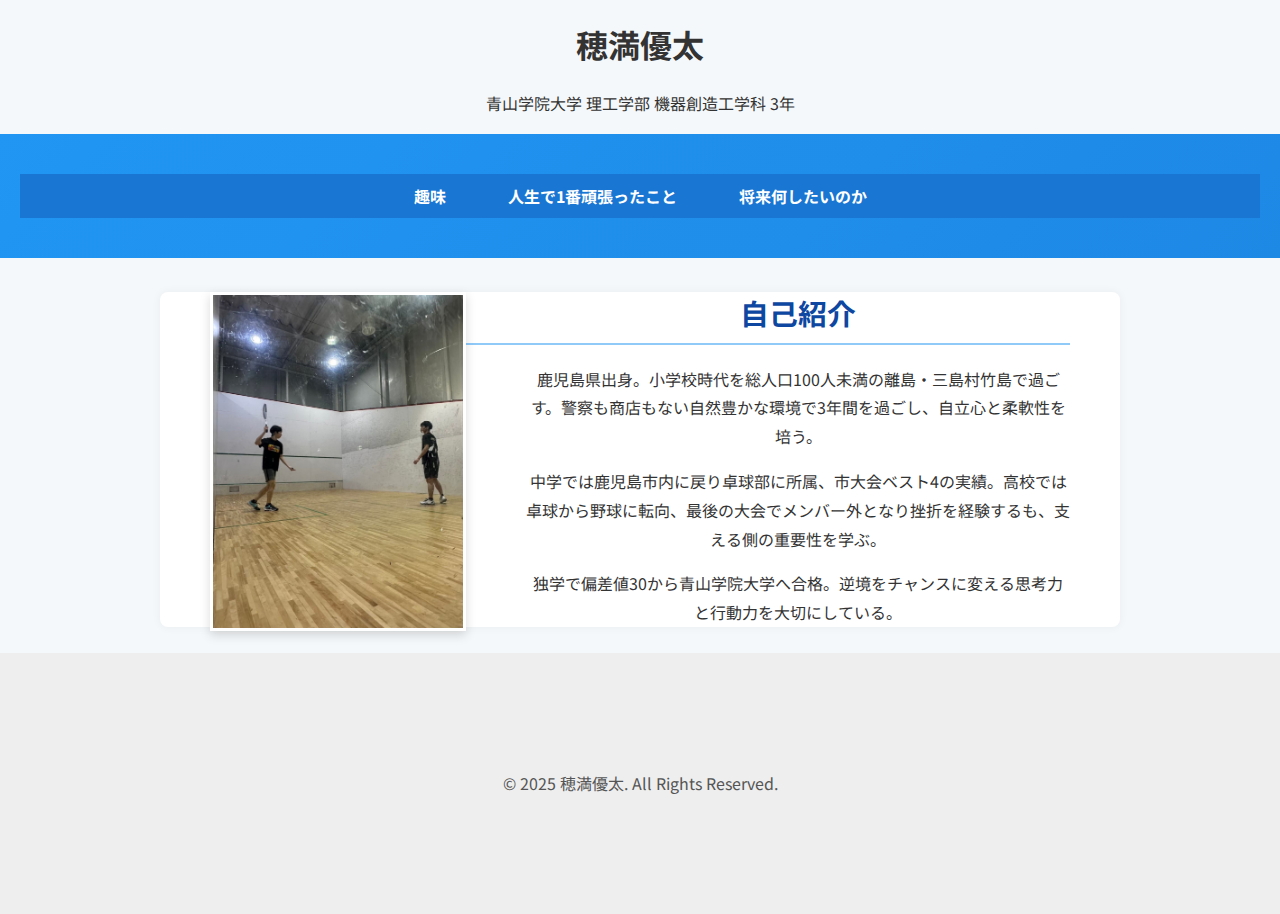
<file: index.html>
<!DOCTYPE html>
<html lang="ja">
<head>
<script async src="https://www.googletagmanager.com/gtag/js?id=G-D7JTYQQYGS"></script>
<script>
  window.dataLayer = window.dataLayer || [];
  function gtag(){dataLayer.push(arguments);}
  gtag('js', new Date());

  gtag('config', 'G-D7JTYQQYGS');
</script>
  <script>
  var count = parseInt(sessionStorage.getItem('pageviewCount')) || 0;
  sessionStorage.setItem('pageviewCount', count + 1);
</script>

   <!-- Google Tag Manager -->
<script>(function(w,d,s,l,i){w[l]=w[l]||[];w[l].push({'gtm.start':
new Date().getTime(),event:'gtm.js'});var f=d.getElementsByTagName(s)[0],
j=d.createElement(s),dl=l!='dataLayer'?'&l='+l:'';j.async=true;j.src=
'https://www.googletagmanager.com/gtm.js?id='+i+dl;f.parentNode.insertBefore(j,f);
})(window,document,'script','dataLayer','GTM-MJW52G7X');</script>
<!-- End Google Tag Manager -->


  
  <meta charset="UTF-8" />
  <meta name="viewport" content="width=device-width,initial-scale=1.0" />
  <title>穂満優太のプロフィールページ</title>
  <meta name="description" content="穂満優太のプロフィールを詳しく紹介します" />
  <link rel="stylesheet" href="style.css" />
  <link href="https://fonts.googleapis.com/css2?family=Noto+Sans+JP:wght@400;700&display=swap" rel="stylesheet" />
</head>
<body>

  <!-- Google Tag Manager (noscript) -->
<noscript><iframe src="https://www.googletagmanager.com/ns.html?id=GTM-MJW52G7X"
height="0" width="0" style="display:none;visibility:hidden"></iframe></noscript>
<!-- End Google Tag Manager (noscript) -->

    <div class="container">
      <h1>穂満優太</h1>
      <p>青山学院大学 理工学部 機器創造工学科 3年</p>    
    </div>
  
<header>
  <div class="wrapper">
  <nav class="header-nav">
    <ul>
      <li><a href="hobby.html">趣味</a></li>
      <li><a href="aboutme.html">人生で1番頑張ったこと</a></li>
      <li><a href="future.html">将来何したいのか</a></li>
    </ul>
  </nav>
</div>
</header>

  <main class="container">
    <section class="profile-intro">
      <div class="profile-header-intro">
      <img src="profile.jpg" alt="穂満優太のプロフィール画像" class="profile-img-intro" />
      <h2>自己紹介</h2>
    </div>
    <div class="introduction-text">
      <p>
        鹿児島県出身。小学校時代を総人口100人未満の離島・三島村竹島で過ごす。警察も商店もない自然豊かな環境で3年間を過ごし、自立心と柔軟性を培う。
      </p>
      <p>
        中学では鹿児島市内に戻り卓球部に所属、市大会ベスト4の実績。高校では卓球から野球に転向、最後の大会でメンバー外となり挫折を経験するも、支える側の重要性を学ぶ。
      </p>
      <p>
        独学で偏差値30から青山学院大学へ合格。逆境をチャンスに変える思考力と行動力を大切にしている。
      </p>
    </div>
    </section>
  </main>

  <footer>
    <p>&copy; 2025 穂満優太. All Rights Reserved.</p>
  </footer>
</body>
</html>
</file>
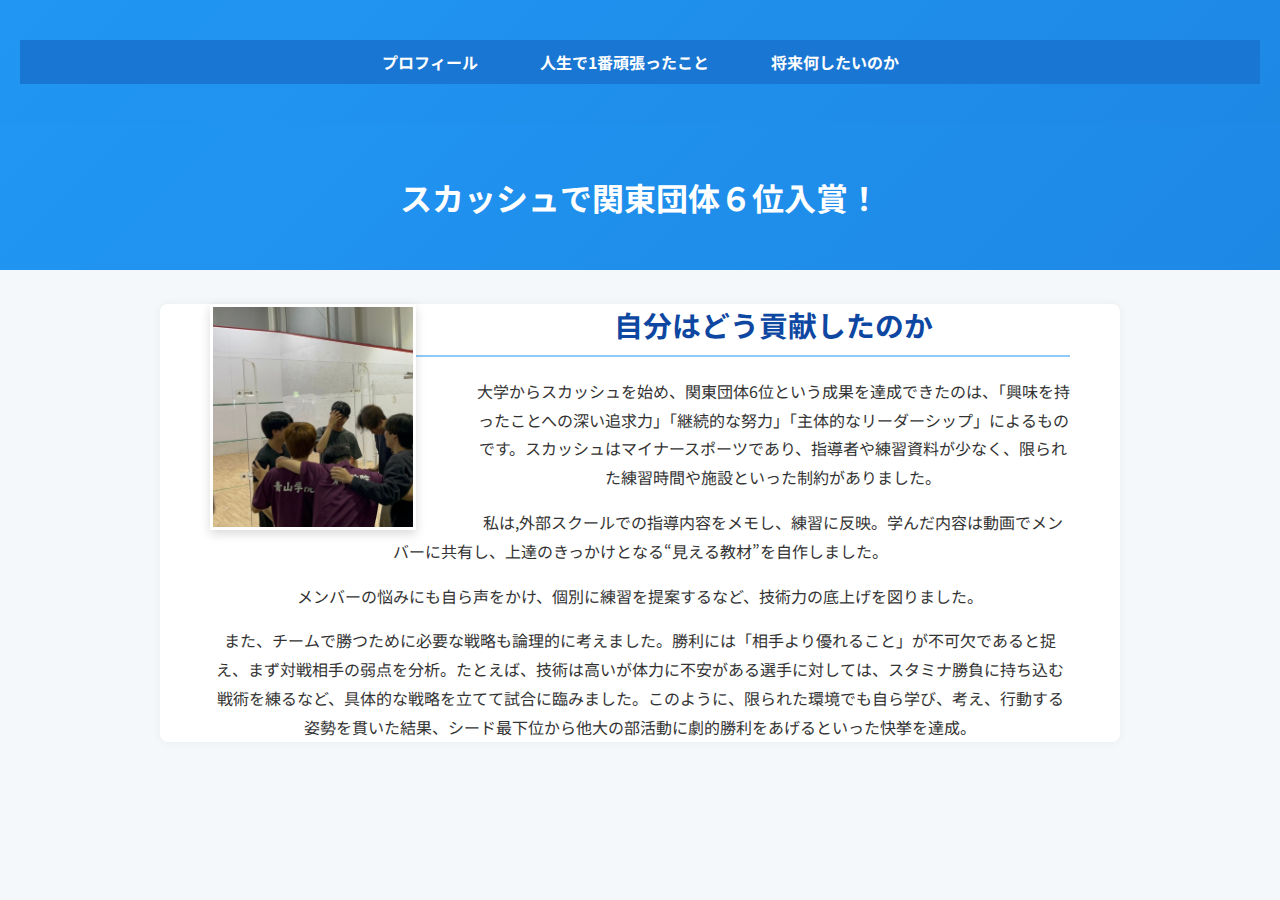
<file: aboutme.html>
<!DOCTYPE html>
<html lang="ja">
<head>

  <!-- Google tag (gtag.js) -->
<script async src="https://www.googletagmanager.com/gtag/js?id=G-D7JTYQQYGS"></script>
<script>
  window.dataLayer = window.dataLayer || [];
  function gtag(){dataLayer.push(arguments);}
  gtag('js', new Date());

  gtag('config', 'G-D7JTYQQYGS');
</script>

  
  <!-- Google Tag Manager -->
<script>(function(w,d,s,l,i){w[l]=w[l]||[];w[l].push({'gtm.start':
new Date().getTime(),event:'gtm.js'});var f=d.getElementsByTagName(s)[0],
j=d.createElement(s),dl=l!='dataLayer'?'&l='+l:'';j.async=true;j.src=
'https://www.googletagmanager.com/gtm.js?id='+i+dl;f.parentNode.insertBefore(j,f);
})(window,document,'script','dataLayer','GTM-MJW52G7X');</script>
<!-- End Google Tag Manager -->

  
  <meta charset="UTF-8" />
  <meta name="viewport" content="width=device-width,initial-scale=1.0" />
  <title>穂満優太のプロフィールページ</title>
  <meta name="description" content="穂満優太のプロフィールを詳しく紹介します" />
  <link rel="stylesheet" href="style.css" />
  <link href="https://fonts.googleapis.com/css2?family=Noto+Sans+JP:wght@400;700&display=swap" rel="stylesheet" />
</head>
<body>
  
<!-- Google Tag Manager (noscript) -->
<noscript><iframe src="https://www.googletagmanager.com/ns.html?id=GTM-MJW52G7X"
height="0" width="0" style="display:none;visibility:hidden"></iframe></noscript>
<!-- End Google Tag Manager (noscript) -->
    
  
<header>
  <div class="wrapper">
  <nav class="header-nav">
    <ul>
      <li><a href="index.html">プロフィール</a></li>
      <li><a href="aboutme.html">人生で1番頑張ったこと</a></li>
      <li><a href="future.html">将来何したいのか</a></li>
    </ul>
  </nav>
</div>
</header>

  <header>  
<h1>スカッシュで関東団体６位入賞！</h1>
</header>



   <main class="container">
    <section class="team-intro">
      <div class="team-header-intro">
      <img src="team.jpg" alt="穂満優太のプロフィール画像" class="team-img-intro" />
     
<h2>自分はどう貢献したのか</h2>
</div>
 <div class="explanation-text">
<p>大学からスカッシュを始め、関東団体6位という成果を達成できたのは、「興味を持ったことへの深い追求力」「継続的な努力」「主体的なリーダーシップ」によるものです。スカッシュはマイナースポーツであり、指導者や練習資料が少なく、限られた練習時間や施設といった制約がありました。
</p>
<p>
私は,外部スクールでの指導内容をメモし、練習に反映。学んだ内容は動画でメンバーに共有し、上達のきっかけとなる“見える教材”を自作しました。
</p>
<p>
メンバーの悩みにも自ら声をかけ、個別に練習を提案するなど、技術力の底上げを図りました。
</p>
<p>
また、チームで勝つために必要な戦略も論理的に考えました。勝利には「相手より優れること」が不可欠であると捉え、まず対戦相手の弱点を分析。たとえば、技術は高いが体力に不安がある選手に対しては、スタミナ勝負に持ち込む戦術を練るなど、具体的な戦略を立てて試合に臨みました。このように、限られた環境でも自ら学び、考え、行動する姿勢を貫いた結果、シード最下位から他大の部活動に劇的勝利をあげるといった快挙を達成。

</p>
</div>
</section>
</main>

            </body>
            </html>
</file>
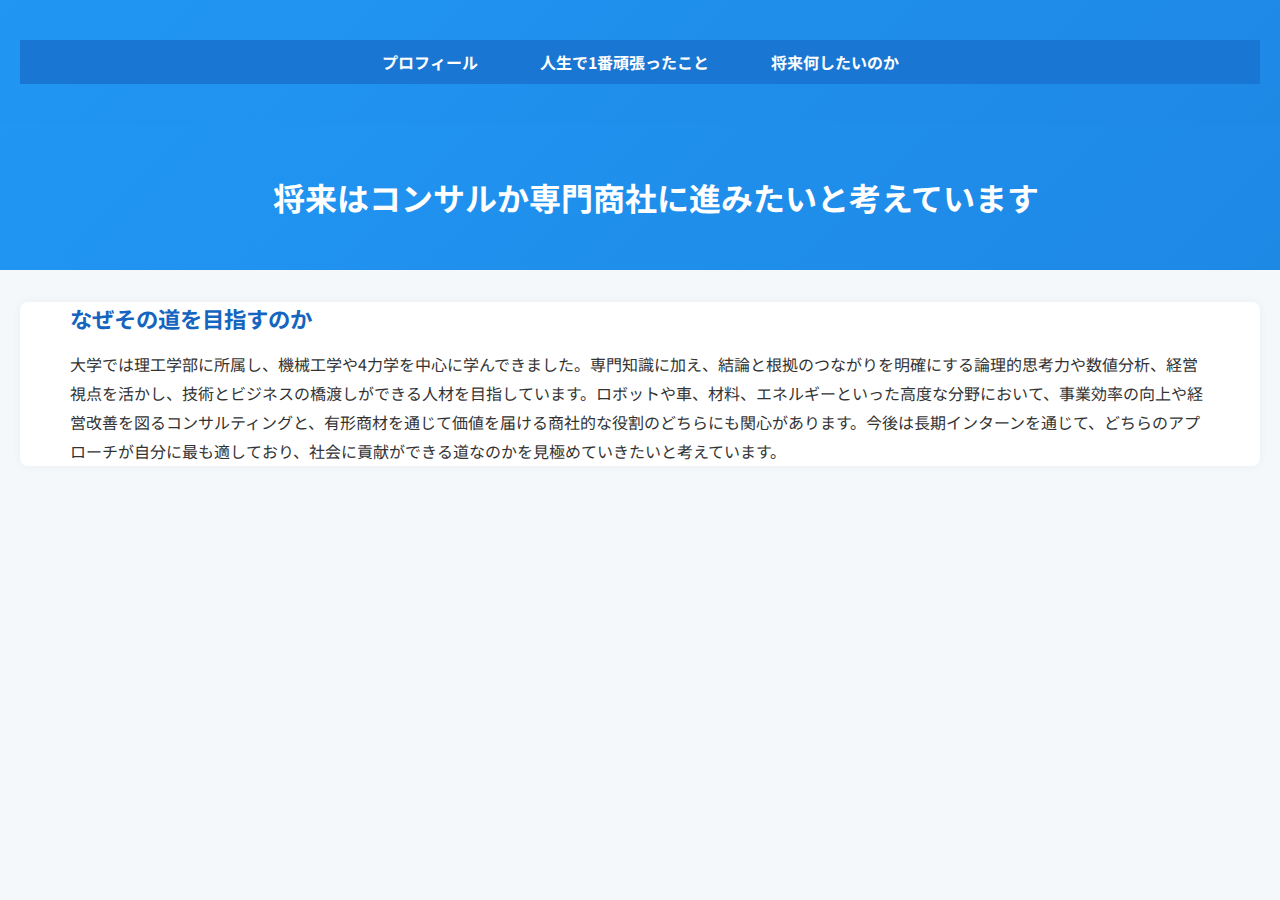
<file: future.html>
<!DOCTYPE html>
<html lang="ja">
<head>

<!-- Google tag (gtag.js) -->
<script async src="https://www.googletagmanager.com/gtag/js?id=G-D7JTYQQYGS"></script>
<script>
  window.dataLayer = window.dataLayer || [];
  function gtag(){dataLayer.push(arguments);}
  gtag('js', new Date());

  gtag('config', 'G-D7JTYQQYGS');
</script>

  
  <!-- Google Tag Manager -->
<script>(function(w,d,s,l,i){w[l]=w[l]||[];w[l].push({'gtm.start':
new Date().getTime(),event:'gtm.js'});var f=d.getElementsByTagName(s)[0],
j=d.createElement(s),dl=l!='dataLayer'?'&l='+l:'';j.async=true;j.src=
'https://www.googletagmanager.com/gtm.js?id='+i+dl;f.parentNode.insertBefore(j,f);
})(window,document,'script','dataLayer','GTM-MJW52G7X');</script>
<!-- End Google Tag Manager -->

  
  <meta charset="UTF-8" />
  <meta name="viewport" content="width=device-width,initial-scale=1.0" />
  <title>穂満優太のプロフィールページ</title>
  <meta name="description" content="穂満優太のプロフィールを詳しく紹介します" />
  <link rel="stylesheet" href="style.css" />
  <link href="https://fonts.googleapis.com/css2?family=Noto+Sans+JP:wght@400;700&display=swap" rel="stylesheet" />
</head>
<body>
  
    
<header>
  <div class="wrapper">
  <nav class="header-nav">
    <ul>
      <li><a href="index.html">プロフィール</a></li>
      <li><a href="aboutme.html">人生で1番頑張ったこと</a></li>
      <li><a href="future.html">将来何したいのか</a></li>
    </ul>
  </nav>
</div>
</header>


<header>
<h1>　将来はコンサルか専門商社に進みたいと考えています</h1>
</header>

<main>
<section>

<h3>なぜその道を目指すのか</h3>
<p>大学では理工学部に所属し、機械工学や4力学を中心に学んできました。専門知識に加え、結論と根拠のつながりを明確にする論理的思考力や数値分析、経営視点を活かし、技術とビジネスの橋渡しができる人材を目指しています。ロボットや車、材料、エネルギーといった高度な分野において、事業効率の向上や経営改善を図るコンサルティングと、有形商材を通じて価値を届ける商社的な役割のどちらにも関心があります。今後は長期インターンを通じて、どちらのアプローチが自分に最も適しており、社会に貢献ができる道なのかを見極めていきたいと考えています。</p>
</section>


            </body>
            </html>
</file>
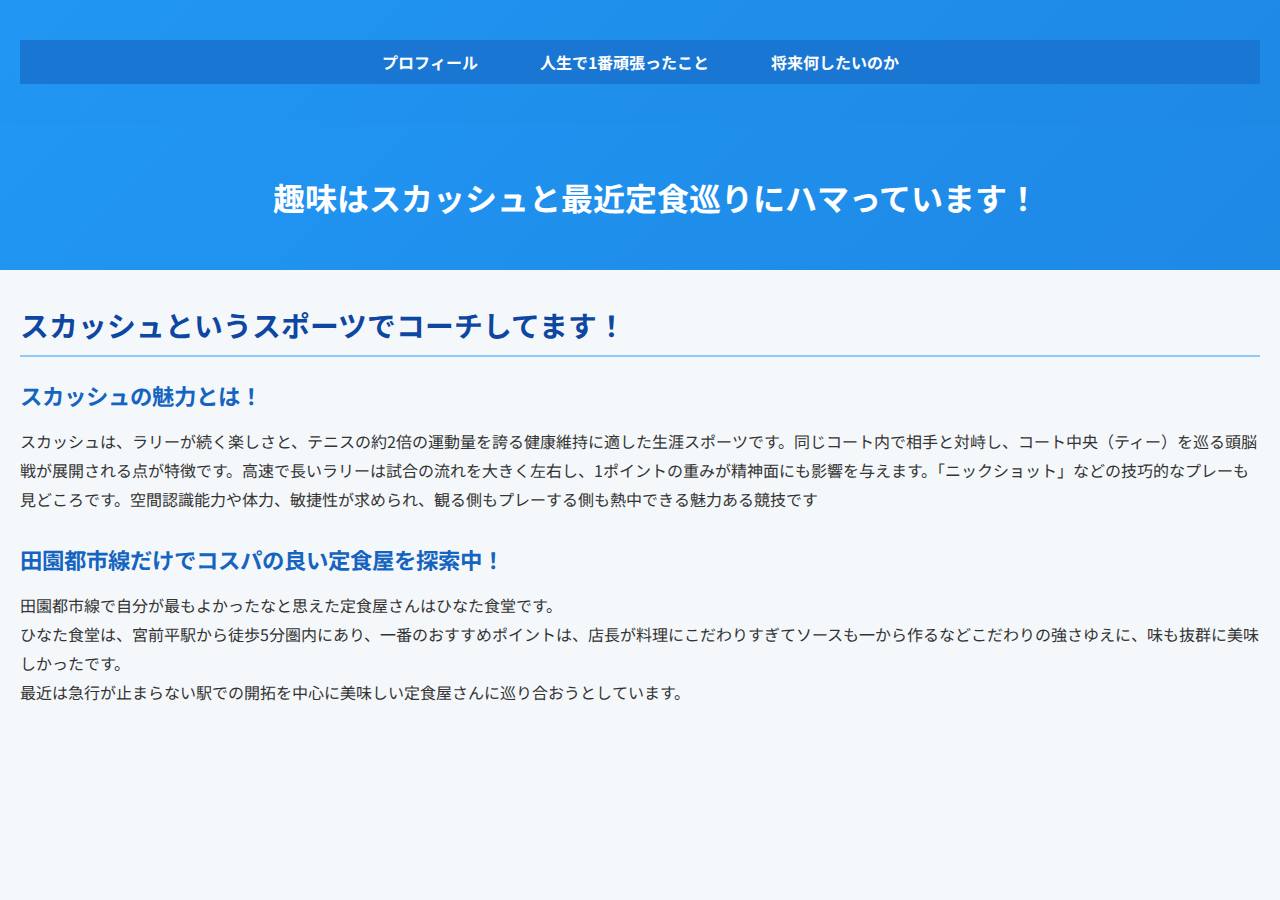
<file: hobby.html>
<!DOCTYPE html>
<html lang="ja">
<head>
  <meta charset="UTF-8" />
  <meta name="viewport" content="width=device-width,initial-scale=1.0" />
  <title>穂満優太のプロフィールページ</title>
  <meta name="description" content="穂満優太のプロフィールを詳しく紹介します" />
  <link rel="stylesheet" href="style.css" />
  <link href="https://fonts.googleapis.com/css2?family=Noto+Sans+JP:wght@400;700&display=swap" rel="stylesheet" />
</head>
<body>
  
    
  
<header>
  <div class="wrapper">
  <nav class="header-nav">
    <ul>
      <li><a href="index.html">プロフィール</a></li>
      <li><a href="aboutme.html">人生で1番頑張ったこと</a></li>
      <li><a href="future.html">将来何したいのか</a></li>
    </ul>
  </nav>
</div>
</header>

<header>
<h1>　趣味はスカッシュと最近定食巡りにハマっています！</h1>
</header>
<main>

<h2>スカッシュというスポーツでコーチしてます！</h2>

<h3>スカッシュの魅力とは！</h3>
<p>スカッシュは、ラリーが続く楽しさと、テニスの約2倍の運動量を誇る健康維持に適した生涯スポーツです。同じコート内で相手と対峙し、コート中央（ティー）を巡る頭脳戦が展開される点が特徴です。高速で長いラリーは試合の流れを大きく左右し、1ポイントの重みが精神面にも影響を与えます。「ニックショット」などの技巧的なプレーも見どころです。空間認識能力や体力、敏捷性が求められ、観る側もプレーする側も熱中できる魅力ある競技です</p>
<h4>田園都市線だけでコスパの良い定食屋を探索中！</h4>
<p>田園都市線で自分が最もよかったなと思えた定食屋さんはひなた食堂です。<br>
ひなた食堂は、宮前平駅から徒歩5分圏内にあり、一番のおすすめポイントは、店長が料理にこだわりすぎてソースも一から作るなどこだわりの強さゆえに、味も抜群に美味しかったです。<br>
最近は急行が止まらない駅での開拓を中心に美味しい定食屋さんに巡り合おうとしています。</p>



            </main>
            </html>
</file>
<file: style.css>
body {
  font-family: 'Noto Sans JP', sans-serif;
  margin: 0;
  padding: 0;
  background-color: #f5f8fa;
  color: #333;
}

/* コンテナ */
.container {
  max-width: 960px;
  margin: 0 auto;
  padding: 0 auto;
  text-align: center;
}

/* ヘッダー */
header {
  background: linear-gradient(135deg, #2196f3, #1e88e5);
  color: white;
  padding: 40px 20px;
  text-align: center;
}

header h1 {
  font-size: 2rem;
  margin: 10px 0;
}

/* プロフィール画像（careerページ用） */
.profile-img-intro{
  float:left;
  width: 250px;
  height: auto;
  object-fit: cover;
  border: 3px solid #fff;
  box-shadow: 0 4px 10px rgba(0, 0, 0, 0.15);
  margin-right: 60px;
  animation: fadeIn 1.5s ease-out;
}

.team-img-intro{
  float:left;
  width: 200px;
  height: 220px;
  object-fit: cover;
  border: 3px solid #fff;
  box-shadow: 0 4px 10px rgba(0, 0, 0, 0.15);
  margin-right: 60px;
  animation: fadeIn 1.5s ease-out;
}
explanation-text p {
    font-size: 1rem;
    line-height: 1.8; /* 行間を調整 */
    margin-bottom: 1.5em; /* 段落下の余白を調整 */
    text-align: left; /* 左揃えを明示 */
}
/* ナビゲーション */
nav {
  background-color: #1976d2;
}

nav ul {
  display: flex;
  list-style: none;
  justify-content: center;
  padding: 10px 0;
  margin: 0;
  flex-wrap: wrap;
}

nav li {
  margin: 0 15px;
}

nav a {
  color: #fff;
  text-decoration: none;
  font-weight: bold;
  padding: 8px 16px;
  transition: background 0.3s;
}

nav a:hover {
  background-color: #1565c0;
  border-radius: 4px;
}

/* メインコンテンツ */
main {
  padding: 10px 20px;
}

section {
  background-color: #fff;
  padding-left: 50px;
  padding-right: 50px;
  margin-top: 0 auto;
  border-radius: 8px;
  box-shadow: 0 0 10px rgba(0, 0, 0, 0.05);
  animation: fadeInUp 1s ease;
}

h2 {
  font-size: 1.8rem;
  color: #0d47a1;
  margin-bottom: 20px;
  border-bottom: 2px solid #90caf9;
  padding-bottom: 10px;
}

h3 {
  font-size: 1.4rem;
  color: #1565c0;
  margin-bottom: 10px;
}

h4 {
  font-size: 1.4rem;
  color: #1565c0;
  margin-bottom: 10px;
}
p {
  line-height: 1.8;
  font-size: 1rem;
  margin-bottom: 1em;
}

/* フッター */
footer {
  background-color: #eeeeee;
  text-align: center;
  padding: 100px;
  font-size: 0.9rem;
  color: #555;
}

/* アニメーション */
@keyframes fadeIn {
  from { opacity: 0; transform: scale(0.95); }
  to { opacity: 1; transform: scale(1); }
}

@keyframes fadeInUp {
  from { opacity: 0; transform: translateY(20px); }
  to { opacity: 1; transform: translateY(0); }
}

/* レスポンシブ対応 */
@media (max-width: 768px) {
  .career-img {
    width: 70px;
    height: 70px;
  }

  nav ul {
    flex-direction: column;
    align-items: center;
  }

  nav li {
    margin: 8px 0;
  }

  h1 {
    font-size: 1.6rem;
  }

  h2 {
    font-size: 1.5rem;
  }

  h3 {
    font-size: 1.2rem;
  }
  h4 {
    font-size: 1.2rem;
  }
}
</file>
